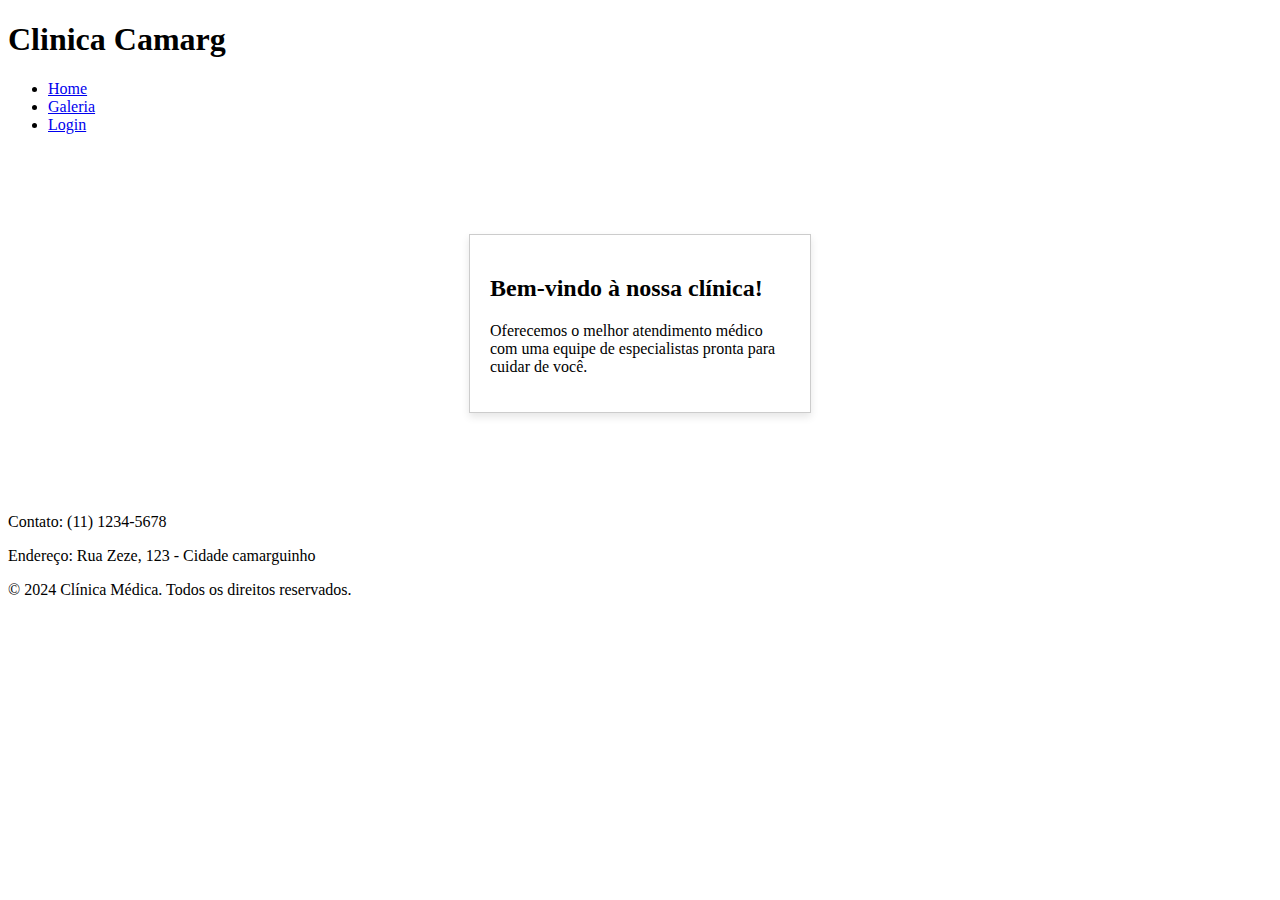
<file: index.html>
<!DOCTYPE html>
<html lang="pt-BR">
<head>
    <meta charset="UTF-8">
    <meta name="description" content="Clinica Camarg - Sua saúde em primeiro lugar.">
    <meta name="viewport" content="width=device-width, initial-scale=1.0">
    <title>Clinica Camarg</title>
    <link rel="stylesheet" href="styles.css">
</head>
<body>
    <header>
        <h1>Clinica Camarg</h1>
    </header>

    <nav>
        <ul>
            <li><a href="index.html">Home</a></li>
            <li><a href="galeria.html">Galeria</a></li>
            <li><a href="cadastro.html">Login</a></li>
        </ul>
    </nav>

    <main>
        <h2>Bem-vindo à nossa clínica!</h2>
        <p>Oferecemos o melhor atendimento médico com uma equipe de especialistas pronta para cuidar de você.</p>
    </main>

    <footer>
        <p>Contato: (11) 1234-5678</p>
        <p>Endereço: Rua Zeze, 123 - Cidade camarguinho</p>
        <p>© 2024 Clínica Médica. Todos os direitos reservados.</p>
    </footer>
</body>
</html>
</file>
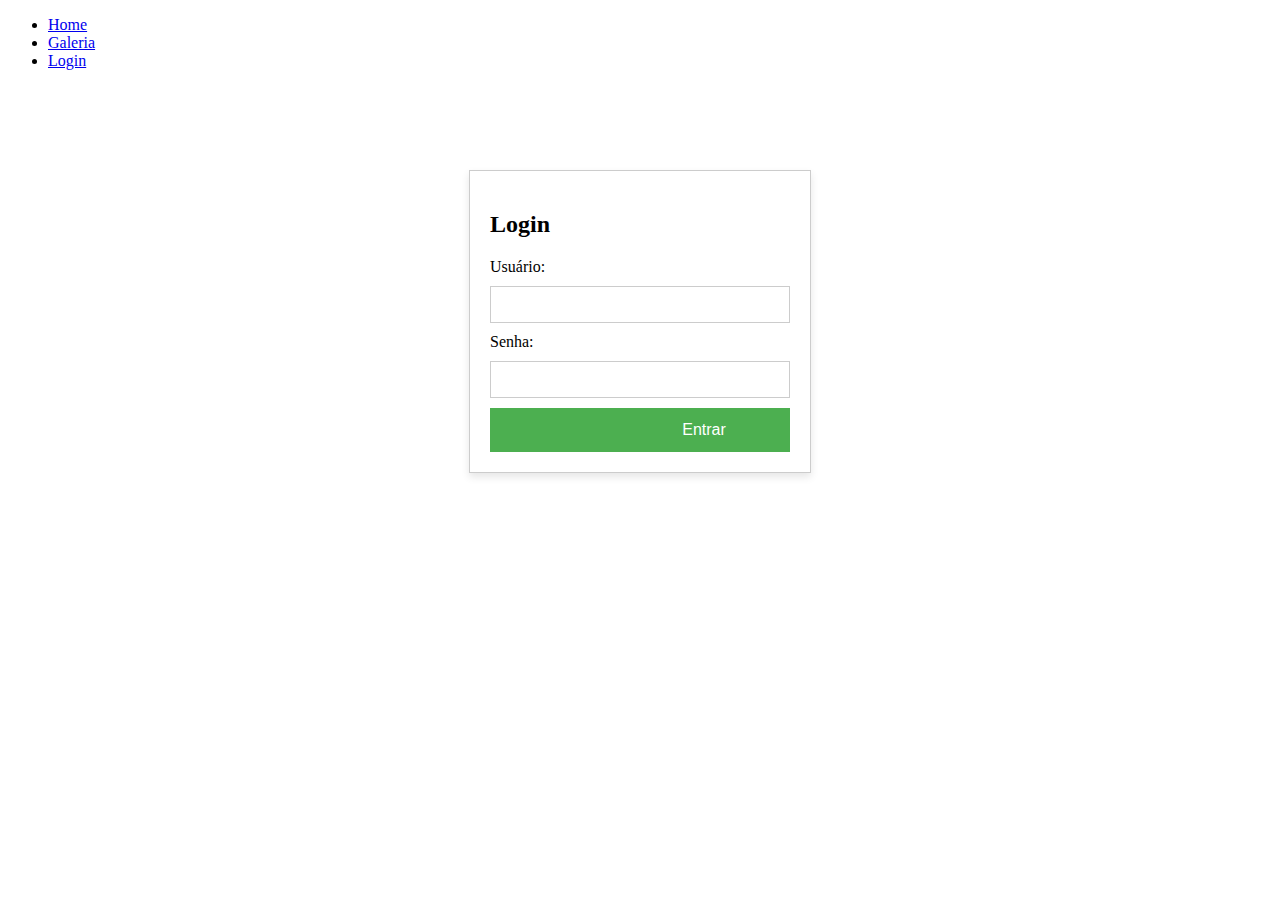
<file: cadastro.html>
<!DOCTYPE html>
<html lang="pt-BR">
<head>
    <meta charset="UTF-8">
    <meta name="viewport" content="width=device-width, initial-scale=1.0">
    <title>Login</title>
    <link rel="stylesheet" href="styles.css">
</head>
<body>
    <nav>
        <ul>
            <li><a href="index.html">Home</a></li>
            <li><a href="galeria.html">Galeria</a></li>
            <li><a href="cadastro.html">Login</a></li>
        </ul>
    </nav>

    <main>
        <h2>Login</h2>
        <form action="cadastro.html" method="post">
            <label for="username">Usuário:</label>
            <input type="text" id="username" name="username" required>

            <label for="password">Senha:</label>
            <input type="password" id="password" name="password" required>

            <button type="submit">
                <span class="material-icons">login</span>
                Entrar
            </button>
        </form>
    </main>

    <link href="https://fonts.googleapis.com/icon?family=Material+Icons" rel="stylesheet">
</body>
</html>
</file>
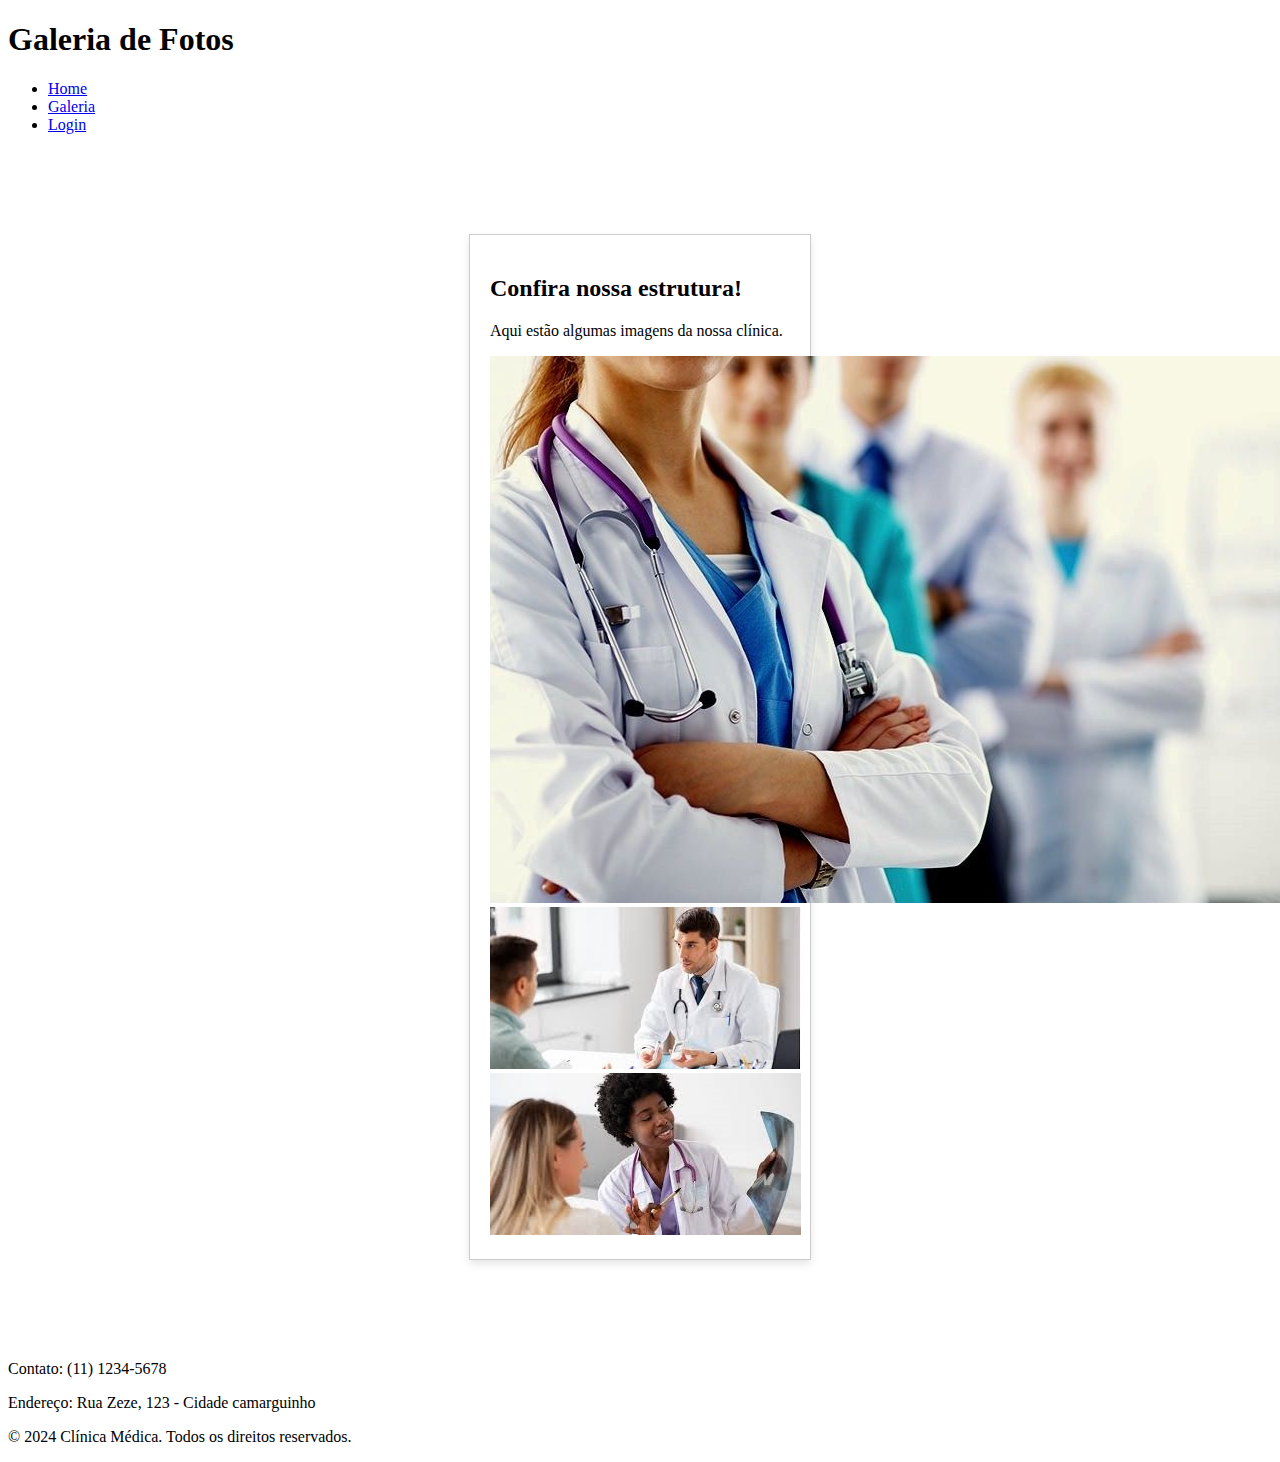
<file: galeria.html>
<!DOCTYPE html>
<html lang="pt-BR">
<head>
    <meta charset="UTF-8">
    <meta name="viewport" content="width=device-width, initial-scale=1.0">
    <title>Galeria - Clinica Camarg</title>
    <link rel="stylesheet" href="styles.css">
</head>
<body>
    <header>
        <h1>Galeria de Fotos</h1>
    </header>

    <nav>
        <ul>
            <li><a href="index.html">Home</a></li>
            <li><a href="galeria.html">Galeria</a></li>
            <li><a href="login.html">Login</a></li>
        </ul>
    </nav>

    <main>
        <h2>Confira nossa estrutura!</h2>
        <p>Aqui estão algumas imagens da nossa clínica.</p>
        <img src="img/imagem1.jpg" alt="Imagem 1 da Clínica">
        <img src="img/imagem2.jpg" alt="Imagem 2 da Clínica">
        <img src="img/imagem3.jpg" alt="Imagem 3 da Clínica"></td>
    </main>

    <footer>
        <p>Contato: (11) 1234-5678</p>
        <p>Endereço: Rua Zeze, 123 - Cidade camarguinho</p>
        <p>© 2024 Clínica Médica. Todos os direitos reservados.</p>
    </footer>
</body>
</html>
</file>
<file: styles.css>
main {
    max-width: 300px;
    margin: 100px auto;
    background-color: white;
    padding: 20px;
    border: 1px solid #ccc;
    box-shadow: 0 4px 8px rgba(0, 0, 0, 0.1);
}

input {
    width: 100%;
    padding: 10px;
    margin: 10px 0;
    border: 1px solid #ccc;
    box-sizing: border-box;
}

button {
    width: 100%;
    padding: 10px;
    background-color: #4CAF50;
    color: white;
    border: none;
    cursor: pointer;
    font-size: 16px;
    display: flex;
    align-items: center;
    justify-content: center;
}

button:hover {
    background-color: #45a049;
}

input:focus {
    box-shadow: 0 0 5px gray;
}

.material-icons {
    margin-right: 8px;
}
</file>
